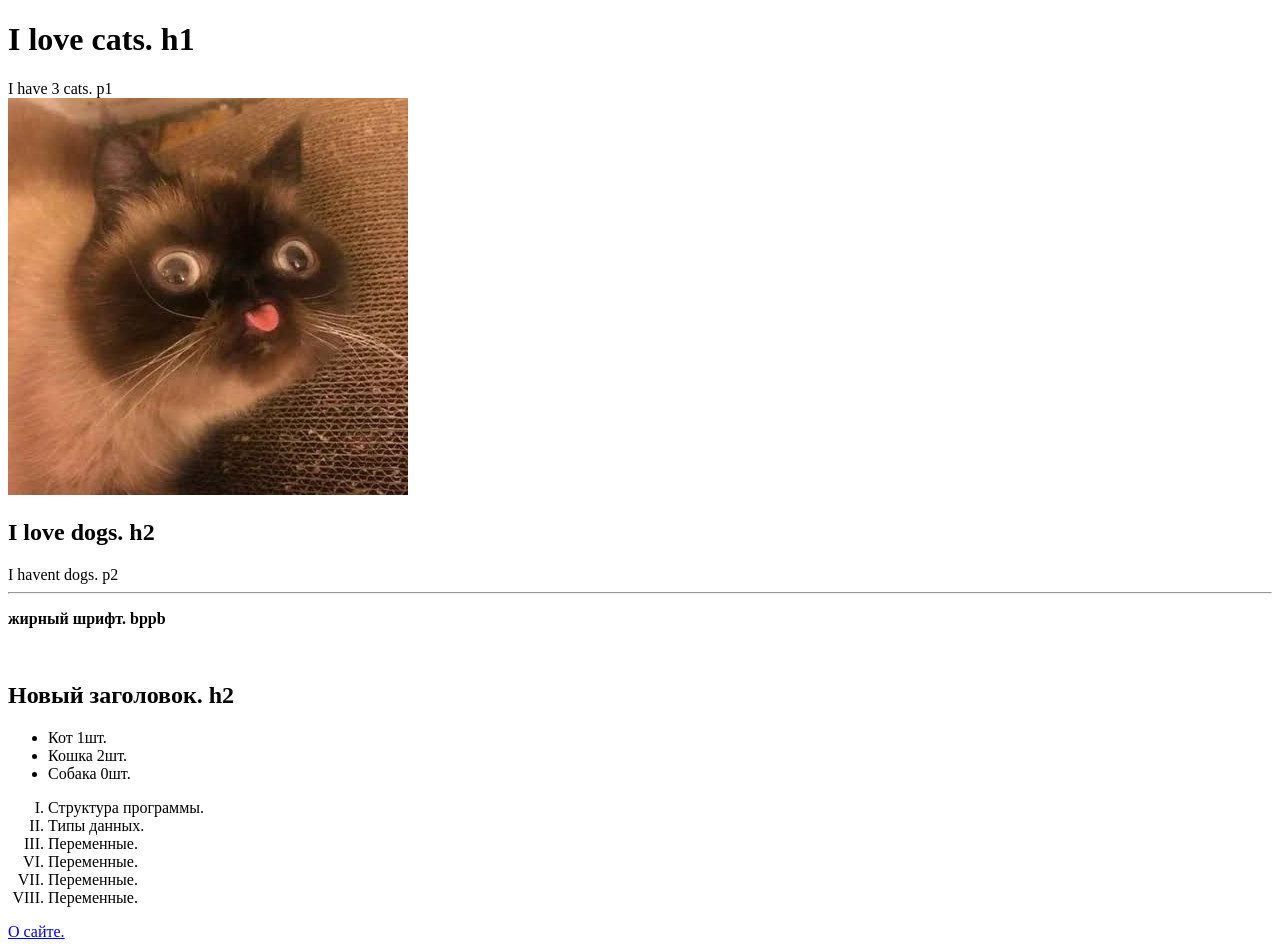
<file: Проект 1/index.html>
<!DOCTYPE html>
<html lang="en">


    <head>
    <meta charset="UTF-8">
    <meta name="viewport" content="width=device-width, initial-scale=1.0">
    <title>HI! That page 1.</title>
    </head>


    <body>
    <h1>I love cats. h1</h1>
                                    <!-- h1 всегда один на сайт!!!!! -->
    <p1>I have 3 cats. p1</p1> 
<br>
                    <img src="catbye.jfif" alt="тут был кот" width=400px>
        <h2>I love dogs. h2</h2>
                <p2>I havent dogs. p2</p2>
    <hr>
    <b><p>жирный шрифт.  bppb</p></b>
    <br>
    <h2>Новый заголовок. h2</h2>

    
                                    <!-- списки. ol - нумерованный, упорядоченный. ul - неупорядоченный. -->
                                    <!-- <li></li> - листы -->
        <ul>
            <li> Кот 1шт.</li>
            <li> Кошка 2шт.</li>
            <li> Собака 0шт.</li>
        </ul>
                                    <!-- для смены чисел атрибут type: -->
        <ol type="I">
            <li>Структура программы.</li>
                                    <!-- value =  номер в списке. дальше идут по порядку. -->
            <li>Типы данных.</li>
            <li>Переменные.</li>
            <li value="6">Переменные.</li>
            <li>Переменные.</li>
            <li>Переменные.</li>
        </ol>
                                    <!-- ссылки -->
            <a href="file:///S:/%D0%98%D0%921-25/%D0%9A%D0%BE%D0%BF%D0%B5%D
0%B9%D0%BA%D0%B8%D0%BD%D0%B0/%D0%9F%D1%80%D0%BE%D0%B5%D0%BA%D1%82%201/struct.html">О сайте. </a>
    </body>
</html>









<!-- ctrl+/ = комментарий -->
<!-- shift + alt + стрелочки вверх/вниз = копирование строки на кот. находится курсор вверх/вниз соответственно -->
</file>
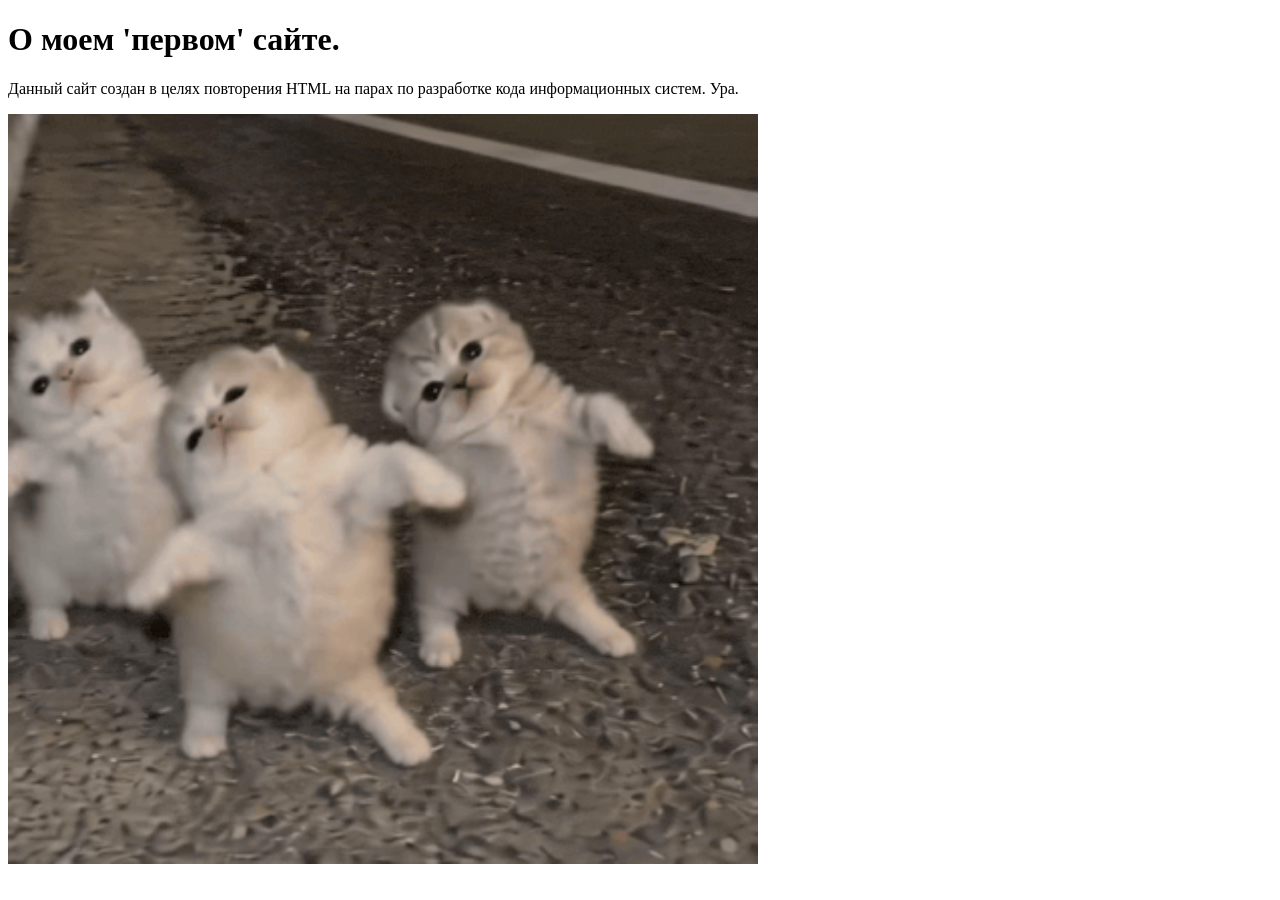
<file: Проект 1/struct.html>
<!DOCTYPE html>
<html lang="en">
<head>
    <meta charset="UTF-8">
    <meta name="viewport" content="width=device-width, initial-scale=1.0">
    <title>Переход.</title>
    <h1>О моем 'первом' сайте.</h1>
    <p>Данный сайт создан в целях повторения HTML на парах по разработке кода информационных систем. Ура.</p>
    <img src="cats-dancing.gif" alt="тут был кот" width="750">
</head>
<body>
    
</body>
</html>
</file>
